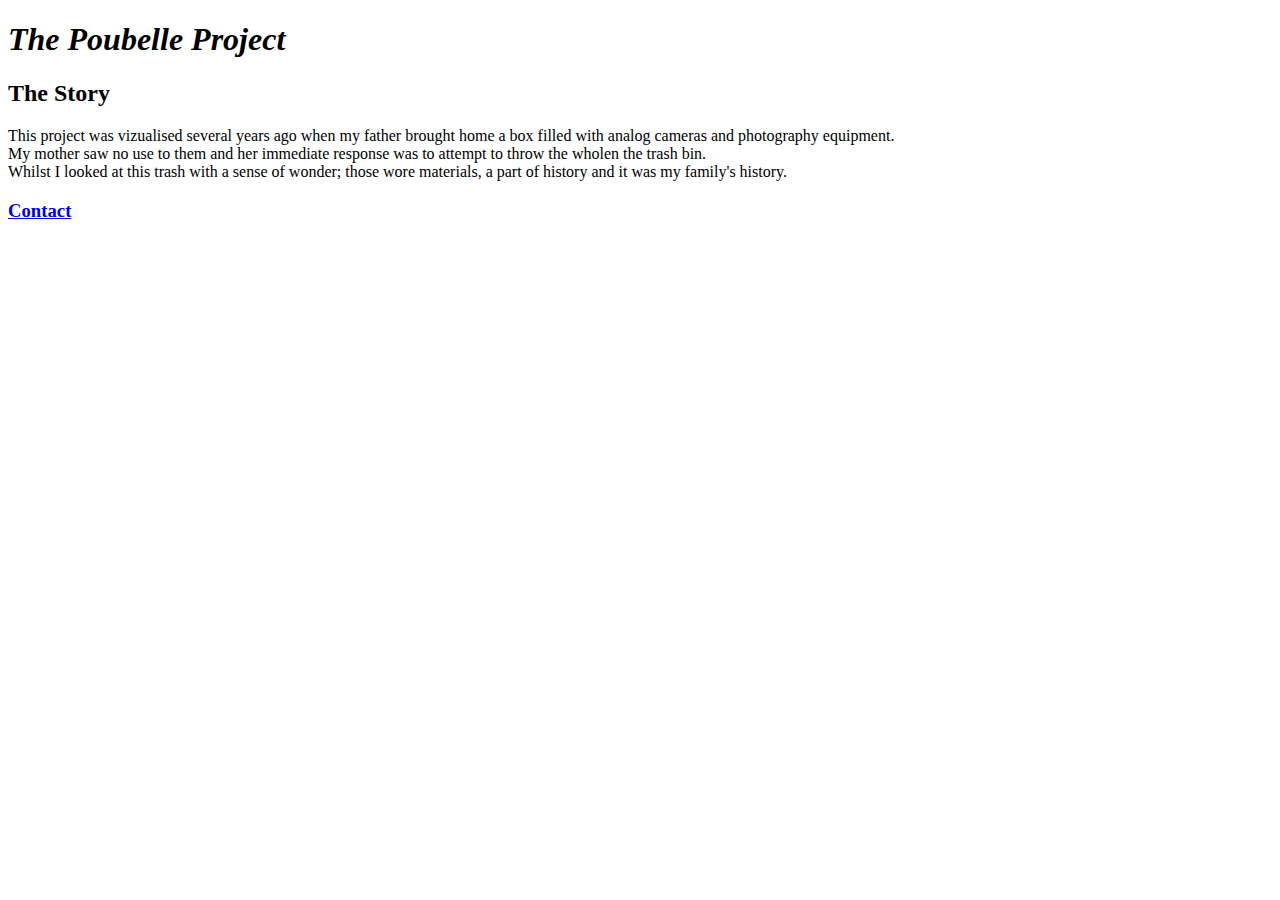
<file: project-folder/index.html>
<!DOCTYPE html>
<html>
  <head>
  <title>Poubelle Project</title>
  </head>
<body>
  <h1><em>The Poubelle Project</em></h1><div></div>
  <h2>The Story</h2><div></div>
<p>This project was vizualised several years ago when my father brought home a box filled with analog cameras and photography equipment.<br>
  My mother saw no use to them and her immediate response was to attempt to throw the wholen the trash bin.<br>
  Whilst I looked at this trash with a sense of wonder; those wore materials, a part of history and it was my family's history.</p>
  <a href="./contact.html"><h3>Contact</h3></a>
</body>
</html>
</file>
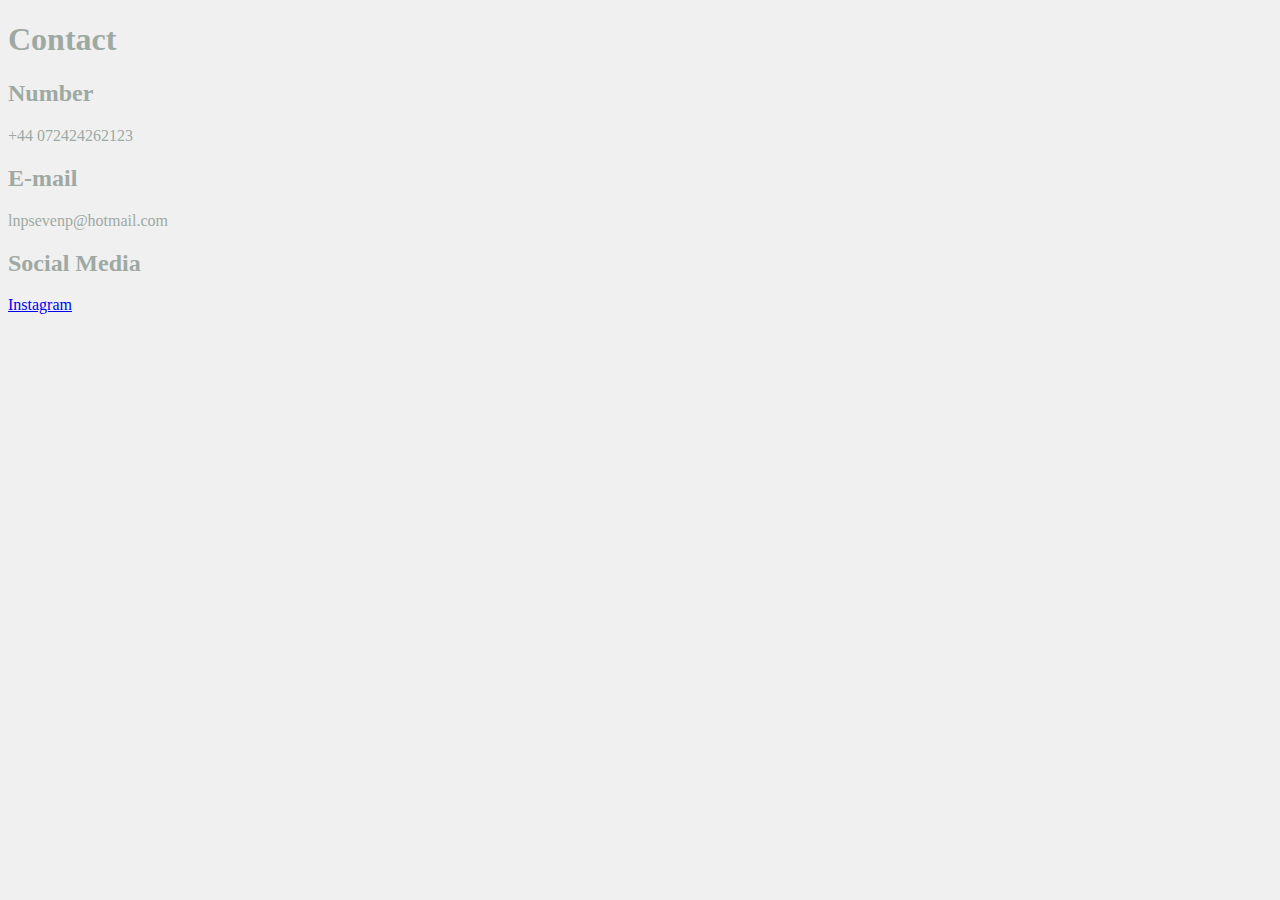
<file: contact.html>
<!DOCTYPE html>
<html>
  <head>
    <link rel="stylesheet" href="styles.css">
    <title>Contact</title>
  </head>
<body>
  <h1>Contact</h1><div></div>
  <h2>Number</h2><div>
  </div>
  <p>+44 072424262123</p>
  <h2>E-mail</h2><div>
  </div>
  <p>lnpsevenp@hotmail.com</p>
  <h2>Social Media</h2>
  <a href= "https://www.instagram.com/the_poubelle/">Instagram</a>
</html>
</file>
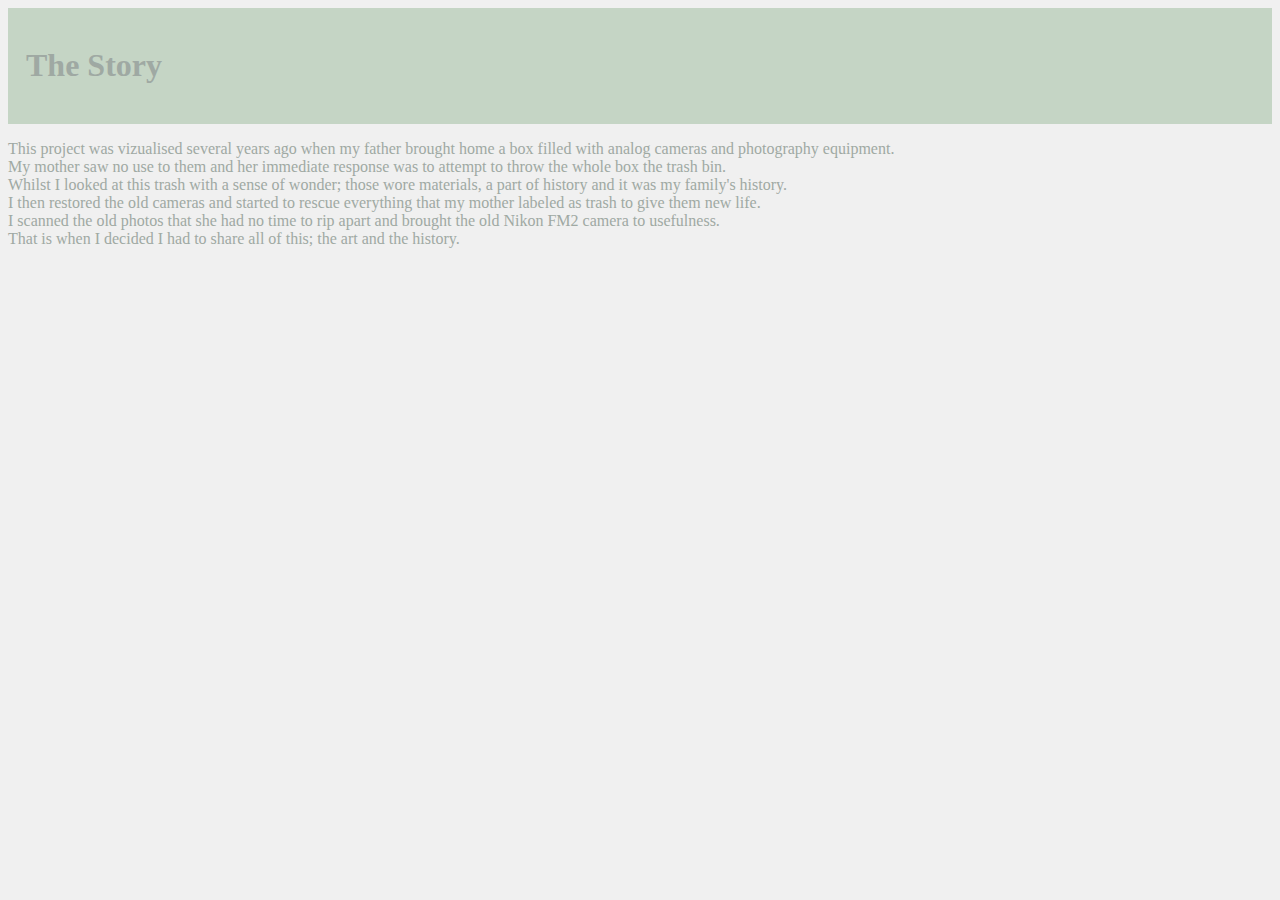
<file: story.html>
<!DOCTYPE html>
<html>
<header>
  <link rel="stylesheet" href="styles.css">
<title>The Story</title>
<h1>The Story</h1>
  </header>
<div>
</div>
<p>This project was vizualised several years ago when my father brought home a box filled with analog cameras and photography equipment.<br>
  My mother saw no use to them and her immediate response was to attempt to throw the whole box the trash bin.<br>
  Whilst I looked at this trash with a sense of wonder; those wore materials, a part of history and it was my family's history. <br>
  I then restored the old cameras and started to rescue everything that my mother labeled as trash to give them new life.<br> 
  I scanned the old photos that she had no time to rip apart and brought the old Nikon FM2 camera to usefulness.<br> 
  That is when I decided I had to share all of this; the art and the history.</p>
</html>
</file>
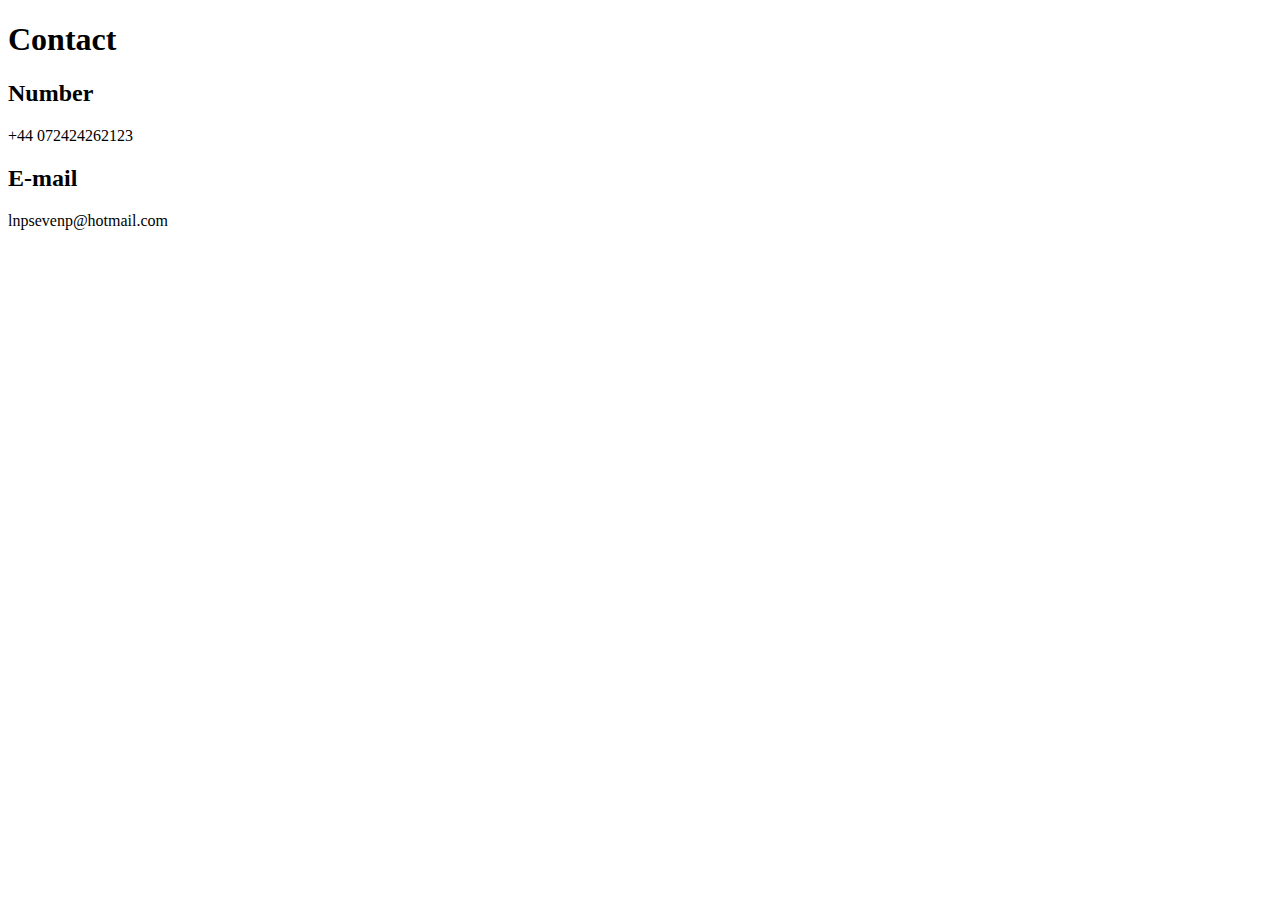
<file: project-folder/contact.html>
<!DOCTYPE html>
<html>
<head><title>Contact</title></head>
<body>
  <h1>Contact</h1><div></div>
  <h2>Number</h2><div>
  </div>
  <p>+44 072424262123</p>
  <h2>E-mail</h2><div>
  </div>
  <p>lnpsevenp@hotmail.com</p>
</html>
</file>
<file: styles.css>
body {
  font-family:'Slaytanic Regular';
  background-color:#f0f0f0;
}

flex-container {
  display: flex;
  flex-direction: row;
  background-color: #f1f1f1;
}

h1,
h2 {
  font-family: 'Slaytanic Regular';
  color:#9fa9a3;
}
@font-face {
  font-family: 'Slaytanic Regular';
  src: url('https://txt-dynamic.static.1001fonts.net/txt/dHRmLjcyLjAwMDAwMC5WR2hsSUZCdmRXSmxiR3hsSUZCeWIycGxZM1EsLjI,/slaytanic.regular.png') format('woff2');
}
p {
  color:#9fa9a3;
}
header {
  background-color:#c5d5c5;
  color:#9fa9a3;
  padding:18px;
  font-family: 'Big Shoulders Stencil Text', cursive;
}
.dropbtn {
  background-color: #9fa9a3;
  color: #e3e0cc;
  padding: 15px;
  font-size: 15px;
  border: none;
}

.dropdown {
  position: relative;
  display: inline-block;
}

.dropdown-content {
  display: none;
  position: absolute;
  background-color: #9fa9a3;
  min-width: 160px;
  box-shadow: 0px 8px 16px 0px rgba(0,0,0,0.2);
  z-index: 1;
}

.dropdown-content a {
  color: #e3e0cc;
  padding: 12px 16px;
  text-decoration: none;
  display: block;
}

.dropdown-content a:hover {background-color: #ddd;}

.dropdown:hover .dropdown-content {display: block;}

.dropdown:hover .dropbtn {background-color: #3e8e41;}
}

button {
  background-color: #9fa9a3;
  color: #e3e0cc;
  padding: 15px;
  font-size: 15px;
  border: none;
}
</file>
